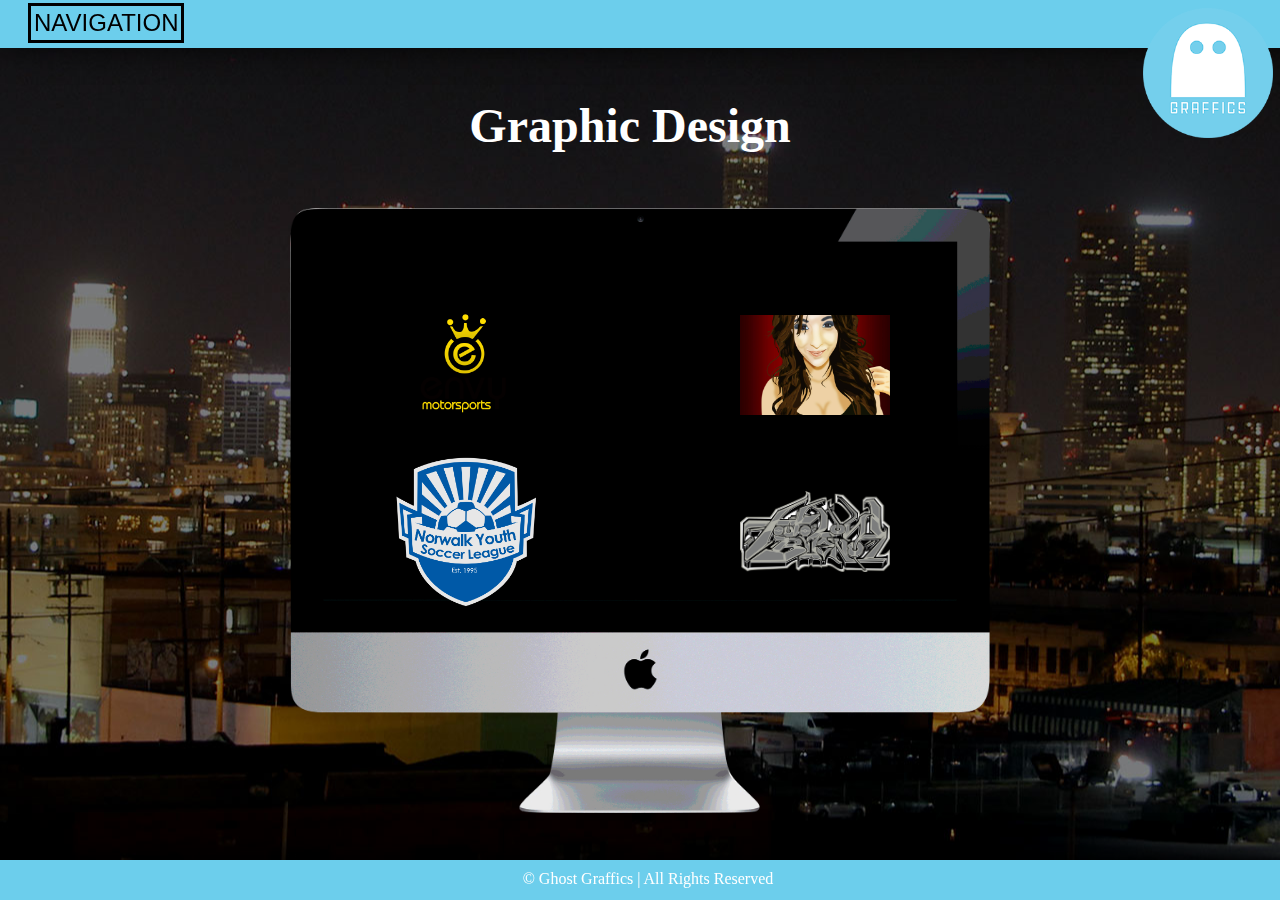
<file: graphic.html>
<!DOCTYPE html>
<!--[if lt IE 7]>      <html class="no-js lt-ie9 lt-ie8 lt-ie7"> <![endif]-->
<!--[if IE 7]>         <html class="no-js lt-ie9 lt-ie8"> <![endif]-->
<!--[if IE 8]>         <html class="no-js lt-ie9"> <![endif]-->
<!--[if gt IE 8]><!--> <html class="no-js"> <!--<![endif]-->
    <head>
        <meta charset="utf-8">
        <title>Graphic Design</title>
        <meta name="description" content="">
        <meta name="viewport" content="width=device-width">
        <link href='http://fonts.googleapis.com/css?family=Source+Sans+Pro:400,600,900' rel='stylesheet' type='text/css'>
        <link rel="stylesheet" href="css/styles.css">
    </head>
    <body>


    <header>
     <a href="index.html"><img src="images/Ghost_Graffics.png"></a>

    </header>
    <nav id="menu" class="panel" role="navigation">
        <ul>
            <li><a href="index.html"><img src="images/web-icon-home.png"></a></li>
            <li><a href="web.html"><img src="images/web-icon-web.png"></a></li>
            <li><a href="graphic.html"><img src="images/web-icon-graphic.png"></a></li>
            <li><a href="contact.html"><img src="images/web-icon-contact.png"></a></li>
         
        </ul>
    </nav>

        
    <div class="wrap push">
        <a href="#menu" class="menu-link"><!-- &#9776; -->NAVIGATION</a>
    </div>

    <div id="container";>
        <h1>Graphic Design</h1>
        <div id="web-gallery">
        <table style="width:100%">
          <tr>
            <td> <a class="fancybox" rel="gallery1" href="images/porfolio/graffic-designs/EnvyMotorsports.png"><img src="images/porfolio/graffic-designs/EnvyMotorsports.png" alt=""></a></td>
            <td> <a class="fancybox" rel="gallery1" href="big_image_2.jpg"><img src="images/porfolio/graffic-designs/MarquezE-w04-p03a Final.jpg" alt=""></a></td> 
            
          </tr>
          <tr>
            <td><a class="fancybox" rel="gallery1" href="big_image_1.jpg"><img src="images/porfolio/graffic-designs/Soccer Logo2.png" alt=""></a></td>
            <td><a class="fancybox" rel="gallery1" href="big_image_1.jpg"><img src="images/porfolio/graffic-designs/TodoLowBueno.png" alt=""></a></td>
          </tr>
        </table>
        </div>
    </div>

     <footer>
        <div>
            © <?php echo date("Y"); ?> Ghost Graffics | All Rights Reserved
        </div>
    </footer>


<!-- //nav slider  script-->
    <script src="https://ajax.googleapis.com/ajax/libs/jquery/1.9.1/jquery.min.js"></script>     
    <script src="js/bigSlide.js"></script>
    <script>
 //nav slider   
        $(document).ready(function() {
            $('.menu-link').bigSlide();
        });
    </script>
      
        
    </body>
</html>
</file>
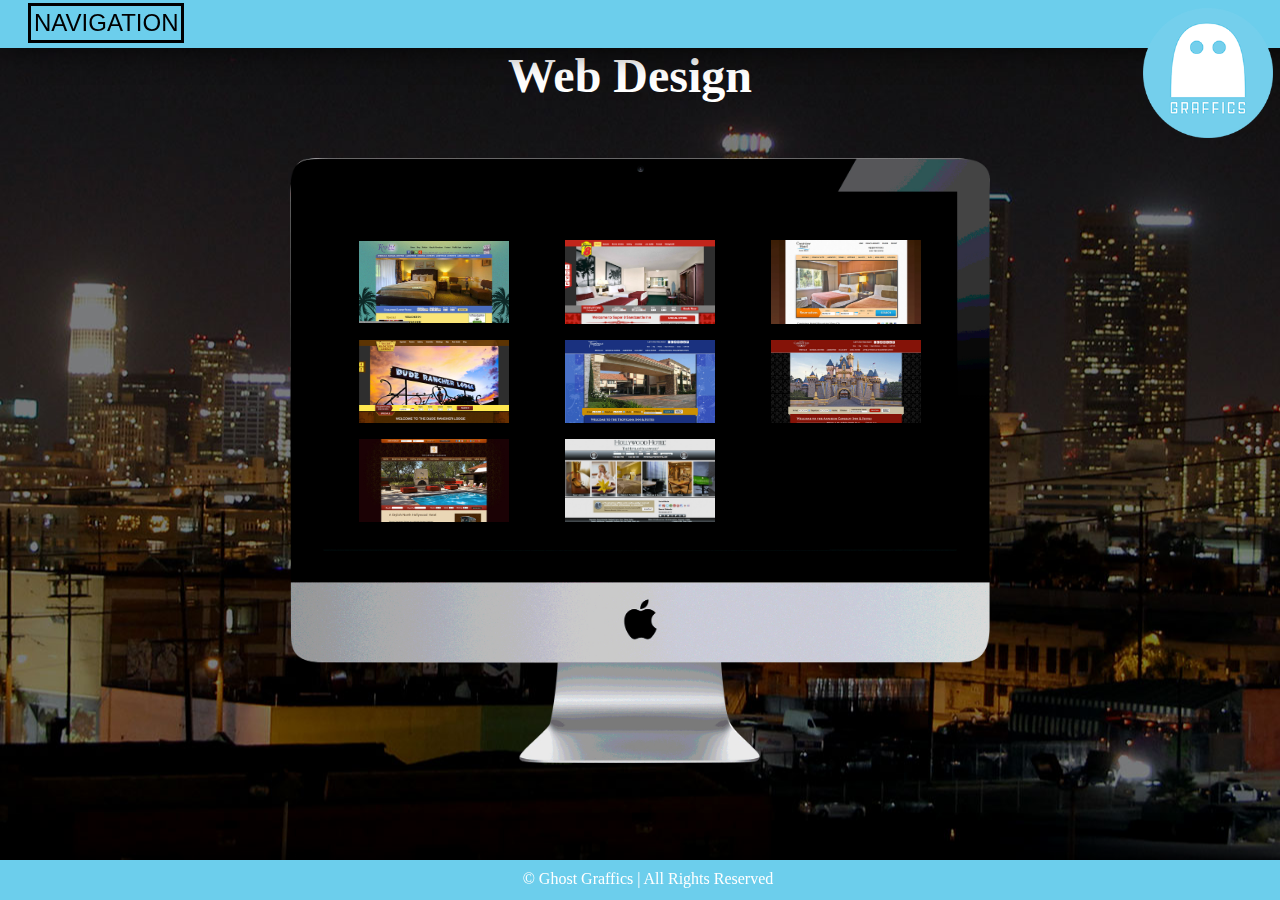
<file: web.html>
<!DOCTYPE html>
<!--[if lt IE 7]>      <html class="no-js lt-ie9 lt-ie8 lt-ie7"> <![endif]-->
<!--[if IE 7]>         <html class="no-js lt-ie9 lt-ie8"> <![endif]-->
<!--[if IE 8]>         <html class="no-js lt-ie9"> <![endif]-->
<!--[if gt IE 8]><!--> <html class="no-js"> <!--<![endif]-->
    <head>
        <meta charset="utf-8">
        <title>Web</title>
        <meta name="description" content="">
        <meta name="viewport" content="width=device-width">
        <link href='http://fonts.googleapis.com/css?family=Source+Sans+Pro:400,600,900' rel='stylesheet' type='text/css'>
        <link rel="stylesheet" href="css/styles.css">
    </head>
    <body>


   <header>
     <a href="index.html"><img src="images/Ghost_Graffics.png"></a>

    </header>
    <nav id="menu" class="panel" role="navigation">
        <ul>
            <li><a href="index.html"><img src="images/web-icon-home.png"></a></li>
            <li><a href="web.html"><img src="images/web-icon-web.png"></a></li>
            <li><a href="graphic.html"><img src="images/web-icon-graphic.png"></a></li>
            <li><a href="contact.html"><img src="images/web-icon-contact.png"></a></li>
         
        </ul>
    </nav>

        
    <div class="wrap push">
        <a href="#menu" class="menu-link"><!-- &#9776; -->NAVIGATION</a>
    </div>
<h1>Web Design</h1>
     <div id="container";>
        
        <div id="web-gallery">
            
            <table>
              <tr>
                <td><a target="_blank" href="http://www.kingsinnsandiego.com/"><img src="images/porfolio/websites/kings.jpg"></a></td>
                <td><a target="_blank" href="http://www.sandcastleinnanaheim.com/"><img src="images/porfolio/websites/super_8.png"></a></td> 
                <td><a target="_blank" href="http://www.hotelcrestview.com/"><img src="images/porfolio/websites/CrestView.jpg"></a></td> 
              </tr>
              <tr>
                <td><a target="_blank" href="http://www.duderancherlodge.com/"><img src="images/porfolio/websites/dude_rancher.jpg"></a></td>
                <td><a target="_blank" href="http://www.tropicanainn-anaheim.com/"><img src="images/porfolio/websites/tropicana.jpg"></a></td>
                <td><a target="_blank" href="http://www.camelotinn-anaheim.com/"><img src="images/porfolio/websites/camleot.jpg"></a></td> 
             </tr>
              <tr>
                <td><a target="_blank" href="http://www.beverlygarland.com/"><img src="images/porfolio/websites/beverly_garland.jpg"></a></td>
                <td><a target="_blank" href="http://www.hollywoodhotel.net/"><img src="images/porfolio/websites/hollywood_hotel.png"></a></td> 
              </tr>
            </table> 
           
        </div>
    </div>

    <footer>
        <div>
            © <?php echo date("Y"); ?> Ghost Graffics | All Rights Reserved
        </div>
    </footer>

<!-- //nav slider  script-->
    <script src="https://ajax.googleapis.com/ajax/libs/jquery/1.9.1/jquery.min.js"></script>     
    <script src="js/bigSlide.js"></script>
    <script>
 //nav slider   
        $(document).ready(function() {
            $('.menu-link').bigSlide();
        });
    </script>
      
        
    </body>
</html>
</file>
<file: css/styles.css>
body{ 
   /* width: 100%;*/
    font-family:"Helvetica Neue",Helvetica,Arial,sans-serif; 
    min-height:100%; 
    padding:0px; 
    background-image:url('../images/LosAngeles_BG.jpg');
    background-attachment: fixed;
    background-repeat: no-repeat;
    background-position:center center; 
    background-color: #000; 
}
header{
    background-color: #6CCEEC;
    color: #fff;
    width: 100%;
    height: 30px;
    padding: 10px;
    margin-bottom:-45px; 
    margin-top: -10px;
    margin-left: -10px;
    font-family: LobsterTwo;
    z-index: 10;
    box-shadow: 5px -5px 35px #000;
    position: fixed;
}
header img{
    margin: 0 15px 0 auto;
    float: right;
    z-index: 10;
    width: 130px 
}
h1{
        text-align: center;
        font-size: 48px;
        font-family: LobsterTwo;
        margin-top: auto;
        margin-right: 20px;
        height: 60px;
        color: #fff;
}
h2{
        text-align: center;
        font-size: 18px;
        font-family: sans-serif;
        margin: 0 auto 10px;
        width: 200px;
        color: #fff;

}
#masthead{
    width: 100%;
    margin: 100px auto 0;
    text-align: center;
} 
#largeLogo{
    width: 40%;
    margin: 0 auto;
    text-align: center;
}
#container {
    width: 700px;
    margin: 50px auto;
    /*background-color: #fff;*/
}
/*The Button*/
.wrap {
    position: relative;
    max-width: 100%;
    margin: 0 auto;
    padding: 20px;
    z-index: 420;
}
a.menu-link{
    font-size: 24px;
    position: fixed;
    margin-top: -25px;
    padding: 3px;
    color: black;
    text-decoration: none;
    border-style: solid;
    border-width: 3px; 
    border-color: #000;
    opacity: 1;

} 
a.menu-link:hover{
    font-size: 24px;
    position: fixed;
    margin-top: -25px;
    padding: 3px;
    color: black;
    text-decoration: none;
    border-style: solid;
    border-width: 3px; 
    border-color: #fff;
    color: #fff;
} 
.menu {
    width: 20px;
    height: 20px;
    z-index: 420;
    position: fixed;
}
nav#menu.panel {
    position: fixed;
    left: -10.625em; 
    width: 10.625em; 
    z-index: 420;
    background: #101820;
}
.panel a {
    color: #fff;
}
ul {  
    width: 90px;
    height: 100%;
    margin-left: 0px;
    list-style: none; 
    z-index: 3; 
}
li img{
    height: 92px;
    width: 92px;
    opacity: 1;
   transition: opacity .25s ease-in-out;
   -moz-transition: opacity .25s ease-in-out;
   -webkit-transition: opacity .25s ease-in-out;

}
li img:hover{
    height: 92px;
    width: 92px;
    opacity: 0.7;
}

table{
    width: 620px;
    padding-top: 75px;
    margin-top: 50px;
    margin-left: auto;
    margin-right: auto;
}
td {
    width: 150px;
    padding: 5px;
}


#web-gallery{
    width: 100%;
    height: 620px;
    text-align: center;
    margin: 0 auto;
    background-image:url('../images/imac.png');
    background-repeat: no-repeat;
    /*background-position:center center;*/
    background-size: 700px 
    
}
#web-gallery img{
    width: 150px;
    margin: 0 auto;
    text-align: center;
    opacity: 1;
   transition: opacity .25s ease-in-out;
   -moz-transition: opacity .25s ease-in-out;
   -webkit-transition: opacity .25s ease-in-out;
}
#web-gallery img:hover{
    width: 150px;
    margin: 0 auto;
    text-align: center;
    opacity: 0.5;

}
#web-gallery a{
    text-decoration: none;
    color: #000;
    -o-transition:.5s;
    -ms-transition:.5s;
    -moz-transition:.5s;
    -webkit-transition:.5s;
    transition:.5s;
}
#web-gallery a:hover{
    text-decoration: none;
    color: #6CCEEC;
}


#contact_form{
    text-align: center;
    width: 100%;
    margin: 0 auto 100px auto;
    background-color: #6CCEEC;
    text-align: left;
    width: 400px;
    color: #fff;
    padding: 10px;
    border-radius: 10px;
    font-size: 14px;
}

div.row{
    margin: 10px auto 10px auto;
    padding: 5px;
}

#submit_button{
    margin-left:8px; 
    padding: 2px 6px 3px;
    border-width: 2px;
    border-style: solid;
    border-color: #fff;
    border-radius: 5px;
    background-color: #6CCEEC;
    color: #fff;
}
#submit_button:hover{
    margin-left:8px; 
    padding: 2px 6px 3px;
    border-width: 2px;
    border-style: solid;
    border-color: #fff;
    border-radius: 5px;
    background-color: #fff;
    color: #6CCEEC;
}
#shareButton {
    
    margin: -60px auto 100px auto;
    width: 180px;
}
#shareButton a{
    font-size: 48px;
    margin: 0 auto;
    color: #fff;
    text-decoration: none;
    padding: 5px;
    border: 3px solid #fff;
    border-radius: 10px;
}
#shareButton a:hover{
    font-size: 48px;
    margin: 0 auto;
    color: #000;
    background-color: #fff;
    text-decoration: none;
    padding: 5px;
    border: 3px solid #fff;
    border-radius: 10px;
}

 footer{
    background-color: #6CCEEC;
    color: #fff;
    width: 100%;
    height: 20px;
    padding: 10px;
    margin: 0 0 0 -10px;
    font-family: LobsterTwo;
    z-index: 10;
    box-shadow: 5px -5px 35px #000;
    text-align: center;
    bottom: 0;
    position: fixed;
}

 /********************************** 
            Tablet Size Begin
  ***********************************/
@media screen and (max-width: 900px){
    header{
        background-color: #6CCEEC;
        color: #fff;
        width: 100%;
        height: 30px;
        padding: 10px;
        margin-bottom:-45px; 
        margin-top: -10px;
        margin-left: -10px;
        font-family: LobsterTwo;
        z-index: 10;
        box-shadow: 5px -5px 35px #000;
        position: fixed;
        font-size: 56px;
    }
    #masthead{
        width: 100%;
        margin: 100px auto 0;
        text-align: center;
    } 
    #largeLogo{
        width: 60%;
        margin: 0 auto;
        text-align: center;
     }
    div {
        margin-top: -5px;
        padding-bottom: 25px;
        margin-right: 80px;
    }
    h1 {
        text-align: center;
        font-size: 38px;
        margin: 0 auto;
    }
    #container {
        width: 700px;
        margin: 0px auto;
        padding: 10px;
    }
    table{
        width: 550px;
        padding-top: 50px;
        margin-top: 30px;
        margin-left: auto;
        margin-right: auto;
    }
    td {
        width: 150px;
        padding: 5px;
    }
    #web-gallery{
        width: 100%;
        height: 620px;
        text-align: center;
        margin: 0 auto;
        background-size: 700px 
     }
    #web-gallery img{
        width: 150px;
        margin: 0 auto;
        text-align: center;
        padding-bottom: 25px;
     }
    nav#menu.panel li img {
        width: 80px;
        height: 80px;
        margin: auto;
    }
    a.menu-link{
        z-index: 100;
        font-size: 18px;
        text-decoration: none;
        margin-top: -20px;
    }
    a.menu-link:hover{
        font-size: 18px;
        color: #fff;
        margin-top: -20px;
    } 
}
 /********************************** 
            Tablet Size End
  ***********************************/
  /********************************** 
            Mobile Size Begin
  ***********************************/
@media screen and (max-width: 600px){
    header {
        font-size: 32px;
        height: 36px;
        width: 110%;    
    }
    header img{
        margin: 0 65px 0 auto;
        float: right;
        z-index: 10;
        width: 100px  
    }
    #masthead{
        width: 100%;
        margin: 100px auto 0;
        text-align: center;
    } 
    #largeLogo{
        width: 60%;
        margin: 0 auto;
        text-align: center;
     }
    div {
       margin: 0 auto;
        padding-bottom: 0px;
    }
    h1{
    
        font-size: 30px;
        margin: 50px auto 0;
        text-align: center;
    }
    p{
        text-align: justify;
        font-size: 14px;
        margin: 0 auto;
        width: 80%;

    }
    #container {
        width: 350px;
        margin: -30px auto 0;
        padding: 10px;
    }
    table{
        width: 315px;
        padding-top: 25px;
        margin-top: 30px;
        margin-left: auto;
        margin-right: auto;
    }
    td {
        height: 65px;
        width: 150px;
        padding: 0px;
    }
    #web-gallery{
        width: 100%;
        height: 350px;
        text-align: center;
        margin: 0 auto;
        background-size: 350px 
     }
    #web-gallery img{
        width: 80px;
        height: 40px;
        margin: 0 auto;
        text-align: center;
        opacity: 1;
       transition: opacity .25s ease-in-out;
       -moz-transition: opacity .25s ease-in-out;
       -webkit-transition: opacity .25s ease-in-out;
    }
    #web-gallery img:hover{
        width: 80px;
        margin: 0 auto;
        text-align: center;
        opacity: 0.5;

    }
    nav#menu.panel li img {
        width: 100px;
        height: 100px;
    }
    a.menu-link{
        z-index: 100;
        font-size: 18px;
        text-decoration: none;
        margin-top: -20px;
        margin-left: -20px;
    }
    a.menu-link:hover{
        font-size: 18px;
        color: #fff;
        margin-left: -20px;
    }
    .panel {
    position: fixed;
    left: -6.625em; 
    width: 6.625em; 
    z-index: 420;
    background: #101820;
    } 

}
 /********************************** 
            Mobile Size End
  ***********************************/
</file>
